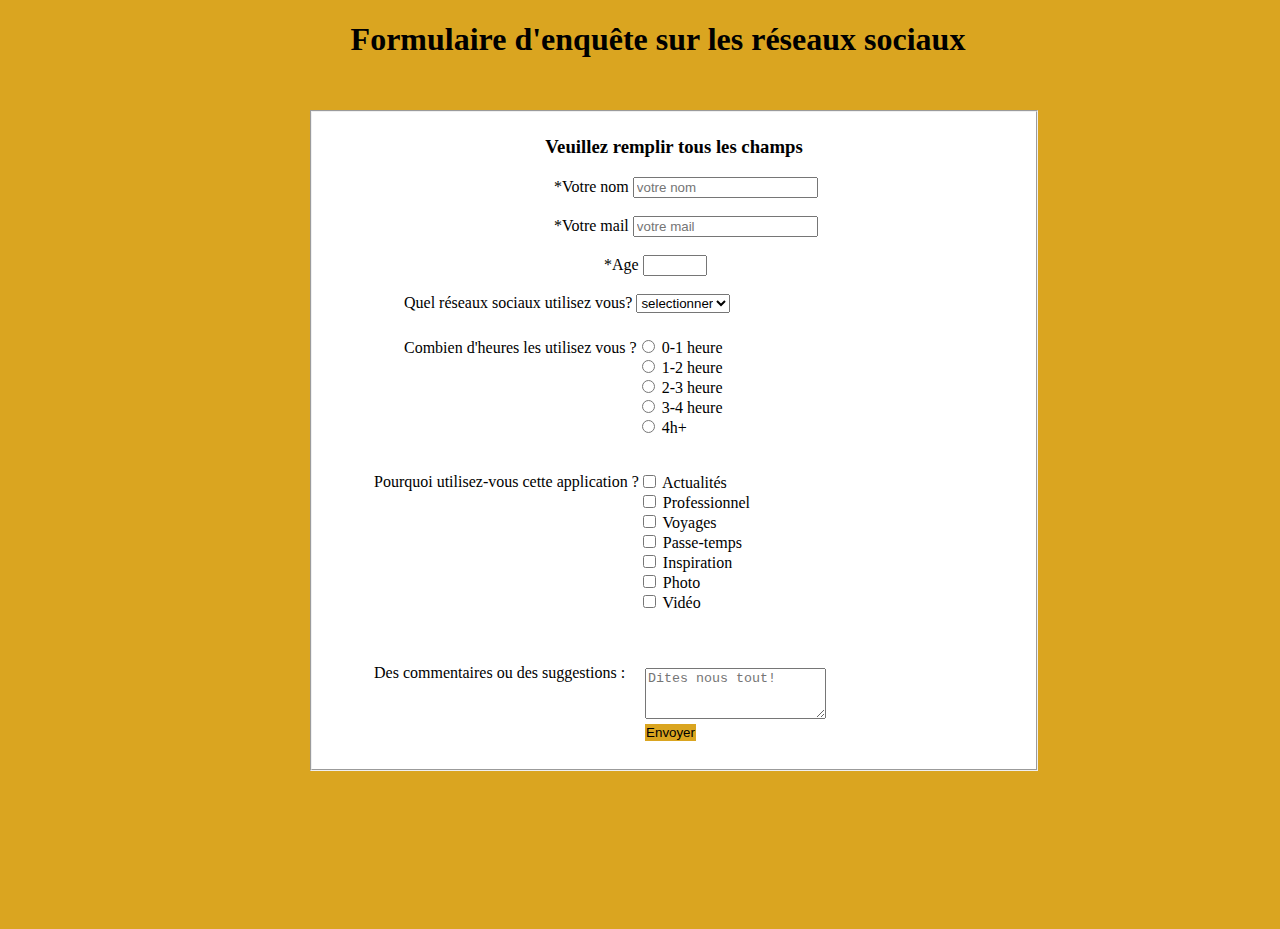
<file: form.html>
<!DOCTYPE html>
<html lang="en">
<head>
    <meta charset="UTF-8">
    <meta name="viewport" content="width=device-width, initial-scale=1.0">
    <link rel="stylesheet" href="style.css">
    <title>Formulaire</title>
</head>
    <body>
            <h1>Formulaire d'enquête sur les réseaux sociaux</h1>
                   
            <form class="forma"action="">
                <fieldset>  
                     <h3>Veuillez remplir tous les champs</h3>
                
                  <div class="identite">
   
                        <label for="name">*Votre nom</label>
                        <input type="text" required="required" name="names" id="name" placeholder="votre nom"><br><br>

                        <label for="email">*Votre mail</label>
                        <input type="text" required="required" name="email" id="email" placeholder="votre mail"> <br> <br>

                        <label class="age" for="number">*Age  </label> 
                        <input type="number" required="required" id="number" name="amount" value="age" min="18" max="100"> <br><br>
                   </div> <!-- /*identite*/ -->
    
                    <div class="social">
                            <label for="social">Quel réseaux sociaux utilisez vous? </label>
                            <select id="social">
                                <option value="option" selected>selectionner</option>
                                <option value="Facebook">Facebook</option>
                                <option value="Twitter">Twitter</option>
                                <option value="Instagram">Instagram</option>
                                <option value="tik-tok">Tik tok</option>
                                <option value="snapchat">Snapchat</option>
                            </select>
                    </div> <!-- /*social*/ -->

                    <div class="time">
                        <p>Combien d'heures les utilisez vous ? </p>
                            <div class="temps"><input type="radio" id="group" name="un">
                            <label for="group">0-1 heure</label> <br>
                            <input type="radio" id="group" name="deux">
                            <label for="group">1-2 heure</label> <br>
                            <input type="radio" id="group" name="trois">
                            <label for="group">2-3 heure</label> <br>
                            <input type="radio" id="group" name="quatre">
                            <label for="group">3-4 heure</label> <br>
                            <input type="radio" id="group" name="cinq">
                            <label for="group">4h+</label> <br></div>
                     </div> <!--/*time*/ -->

                    <div class="raisons"> 
                            <p>Pourquoi utilisez-vous cette application ? </p>
                            <div class="pkoi"><input type="checkbox" id="group" name="Actualités">
                            <label for="group">Actualités</label> <br>
                            <input type="checkbox" id="group" name="Professionnel">
                            <label for="group">Professionnel</label> <br>
                            <input type="checkbox" id="group" name="voyages">
                            <label for="group">Voyages</label> <br>
                            <input type="checkbox" id="group" name="loisirs">
                            <label for="group">Passe-temps</label> <br>
                            <input type="checkbox" id="group" name="inspiration">
                            <label for="group">Inspiration</label> <br>
                            <input type="checkbox" id="group" name="photo">
                            <label for="group">Photo</label> <br>
                            <input type="checkbox" id="group" name="video">
                            <label for="group">Vidéo</label> <br>
                    </div> </div><!-- /*raisons*/ --> <br> <br>
            
                    <div class="message">
                        <p>Des commentaires ou des suggestions : </p> 
                       <div class="bouton"> <textarea name="mail" id="echange" cols="20" rows="3" placeholder="Dites nous tout!"></textarea> <br>
                        <button type="button"> Envoyer </button></div> <br>
                    </div><!--message --> <br>
                </fieldset>
            </form>
    </body>
</html>
</file>
<file: style.css>
body {
    width: 1500px;
    height: 900px;
    font-family: Calibri;
    background-color: goldenrod;
    
}

h1 {
    text-align: center;
    width: 1300px;
}

fieldset {
    background-color: white;
    width: 700px;
    position: absolute;
    top: 100px;
    left: 300px;
    margin: 10px ;
}


h3 {
    text-align: center;
}

.temps {
    margin-top: 14px;
}

.time{
    display: flex;
    margin-left: 80px;
    margin-bottom: 20px;
}

.raisons {
    display: flex;
    margin-left: 50px;
}

.identite {
 margin-left: 230px;
}

.social {
    margin-left: 80px;
    margin-bottom: 10px;
}

.message {
    display: flex;
    margin-left: 50px;
}

.pkoi {
    margin-top: 15px
}

.age {
    margin-left: 50px;

    }

.bouton {
    
    margin-top: 20px;
    margin-left: 20px;
}

button {
    border: 0.5px solid #DAA520 ;
    background: #DAA520;
    padding: 0px;
}
</file>
